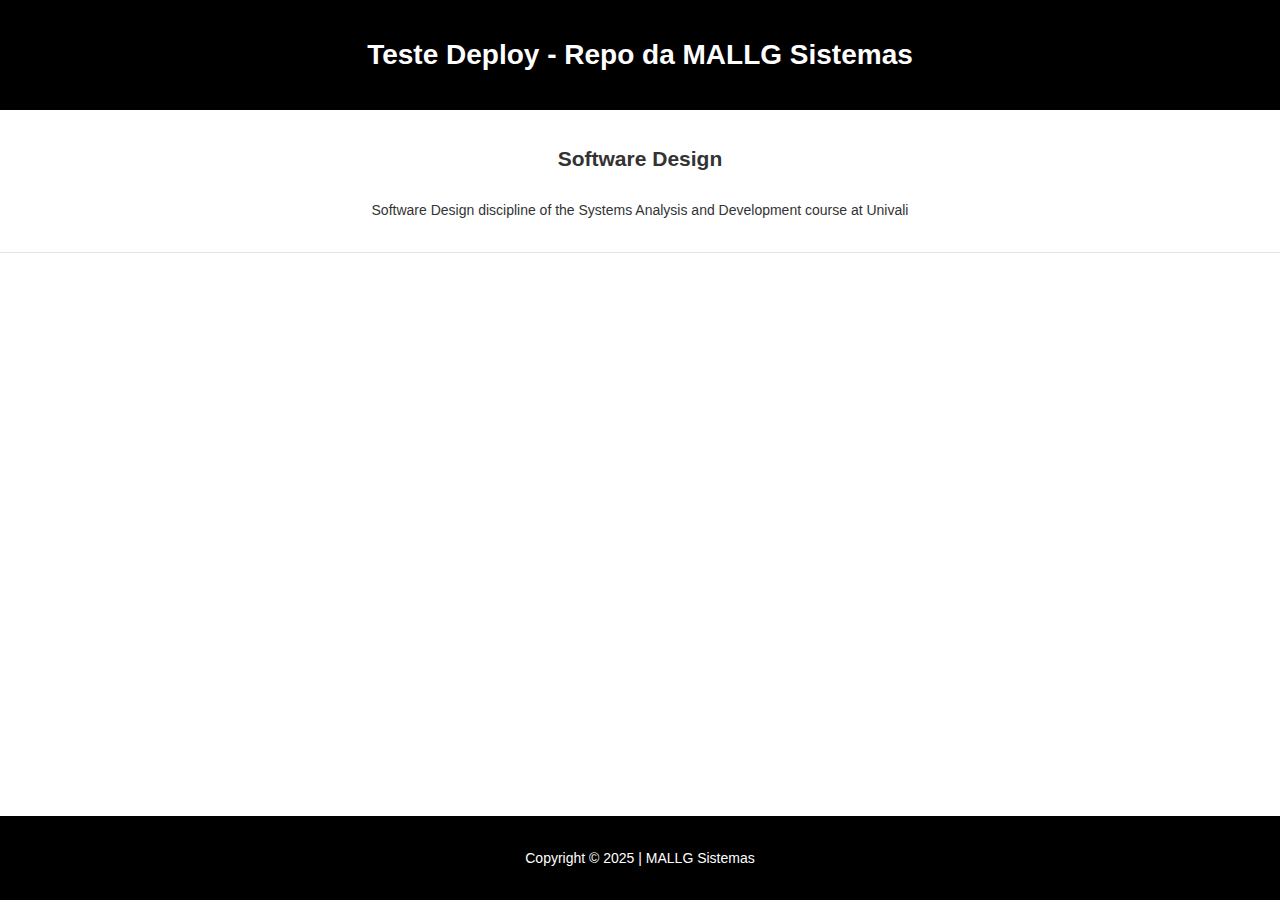
<file: index.html>
<!DOCTYPE html>
<html lang="pt-br">
  <head>
    <meta charset="UTF-8" />
    <meta
      name="viewport"
      content="width=device-width, initial-scale=1.0" />
    <link
      rel="stylesheet"
      href="assets/styles.css" />
    <title>Teste Deploy - Repo da MALLG Sistemas</title>
  </head>
  <body>
    <header class="header">
      <h1>Teste Deploy - Repo da MALLG Sistemas</h1>
    </header>
    <main class="main">
      <section class="section">
        <h2>Software Design</h2>
        <p>
          Software Design discipline of the Systems Analysis and Development
          course at Univali
        </p>
      </section>
    </main>
    <footer class="footer">
      <p>Copyright © 2025 | MALLG Sistemas</p>
    </footer>
  </body>
</html>
</file>
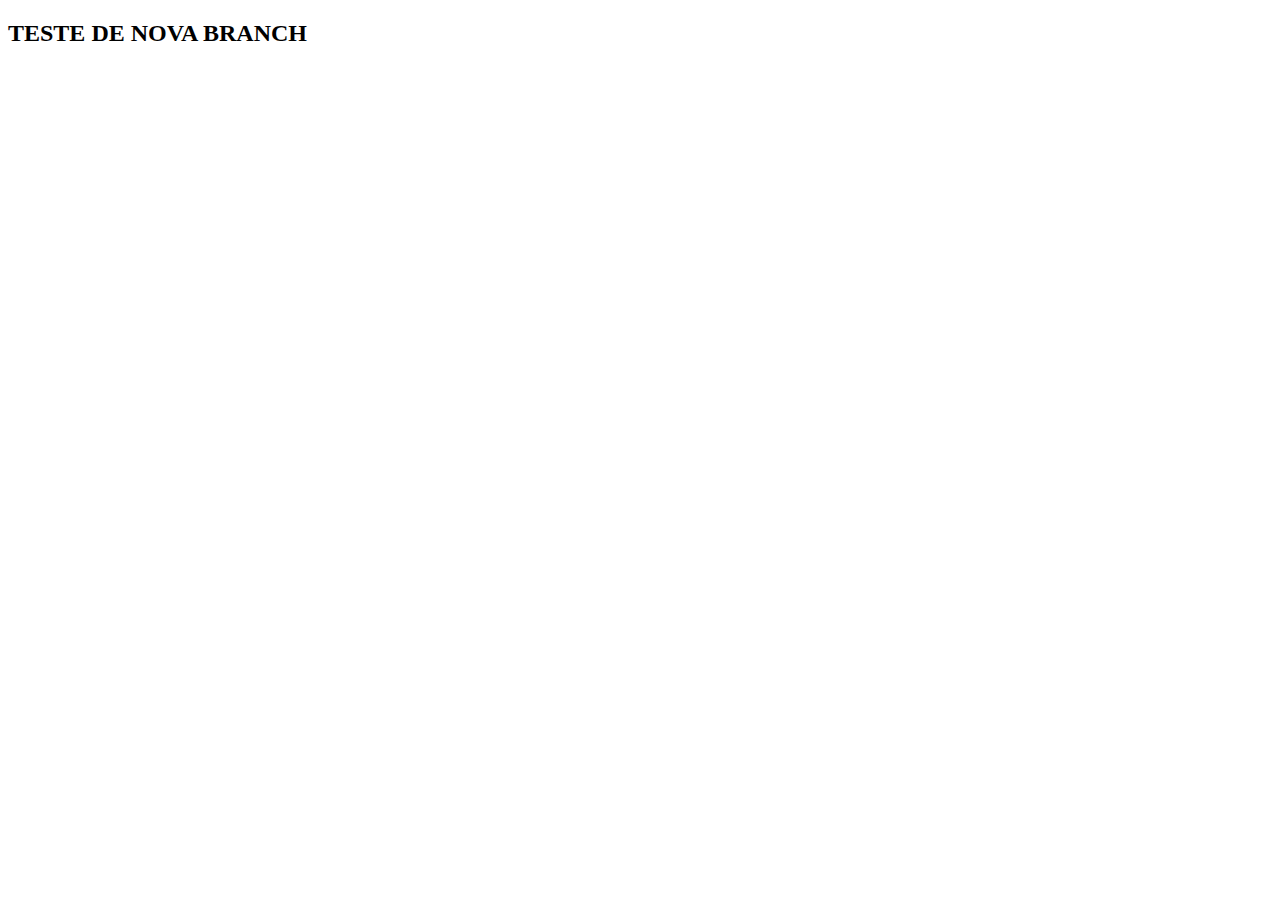
<file: teste.html>
<!DOCTYPE html>
<html lang="en">
  <head>
    <meta charset="UTF-8" />
    <meta
      name="viewport"
      content="width=device-width, initial-scale=1.0" />
    <title>Document</title>
  </head>
  <body>
    <main>
      <div class="container">
        <h2>TESTE DE NOVA BRANCH</h2>
      </div>
    </main>
  </body>
</html>
</file>
<file: assets/styles.css>
body {
  font-family: "Helvetica Neue", Helvetica, Arial, sans-serif;
  font-size: 14px;
  color: #333;
  min-height: 100vh;
  margin: 0;
  padding: 0;
  display: flex;
  flex-direction: column;
}

.header {
  display: flex;
  align-items: center;
  justify-content: center;
  background-color: #000000;
  color: #ffffff;
  padding: 20px 0;
}

.section {
  display: flex;
  flex-direction: column;
  justify-content: center;
  align-items: center;
  padding: 20px 0;
  border-bottom: 1px solid #e5e5e5;
}

footer {
  text-align: center;
  background-color: #000000;
  color: #ffffff;
  padding: 20px 0;
  margin-top: auto;
}
</file>
